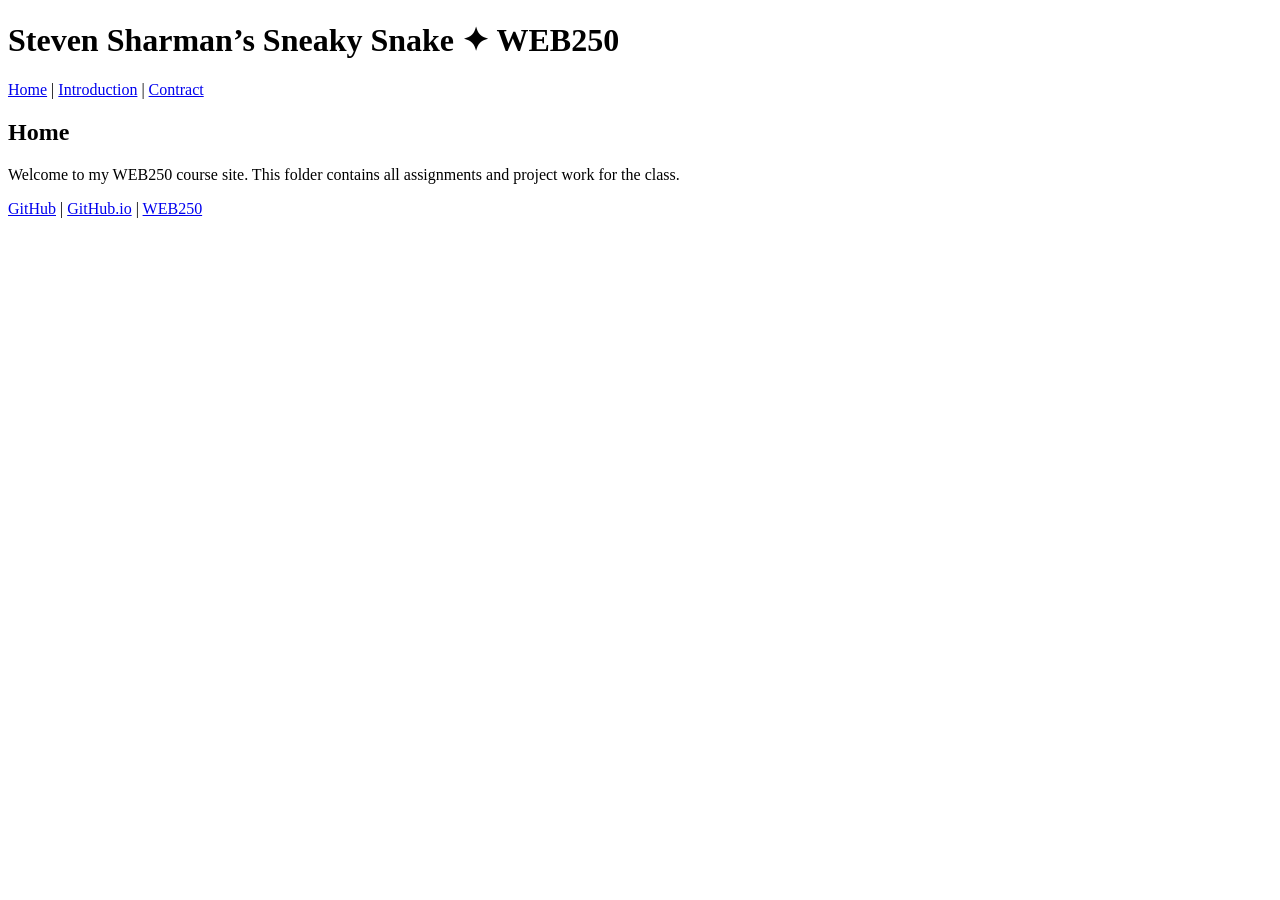
<file: WEB250/index.html>
<!DOCTYPE html>
<html>
<head>
    <meta charset="UTF-8">
    <title>Steven Sharman’s Sneaky Snake ✦ WEB250 ✦ Home</title>
</head>

<body>


       <div id="header"></div>

    <main>
        <h2>Home</h2>

        <p>
            Welcome to my WEB250 course site. This folder contains all assignments
            and project work for the class.
        </p>
    </main>

     <div id="footer"></div>
    <script src="js/components.js"></script>
</body>
</html>
</file>
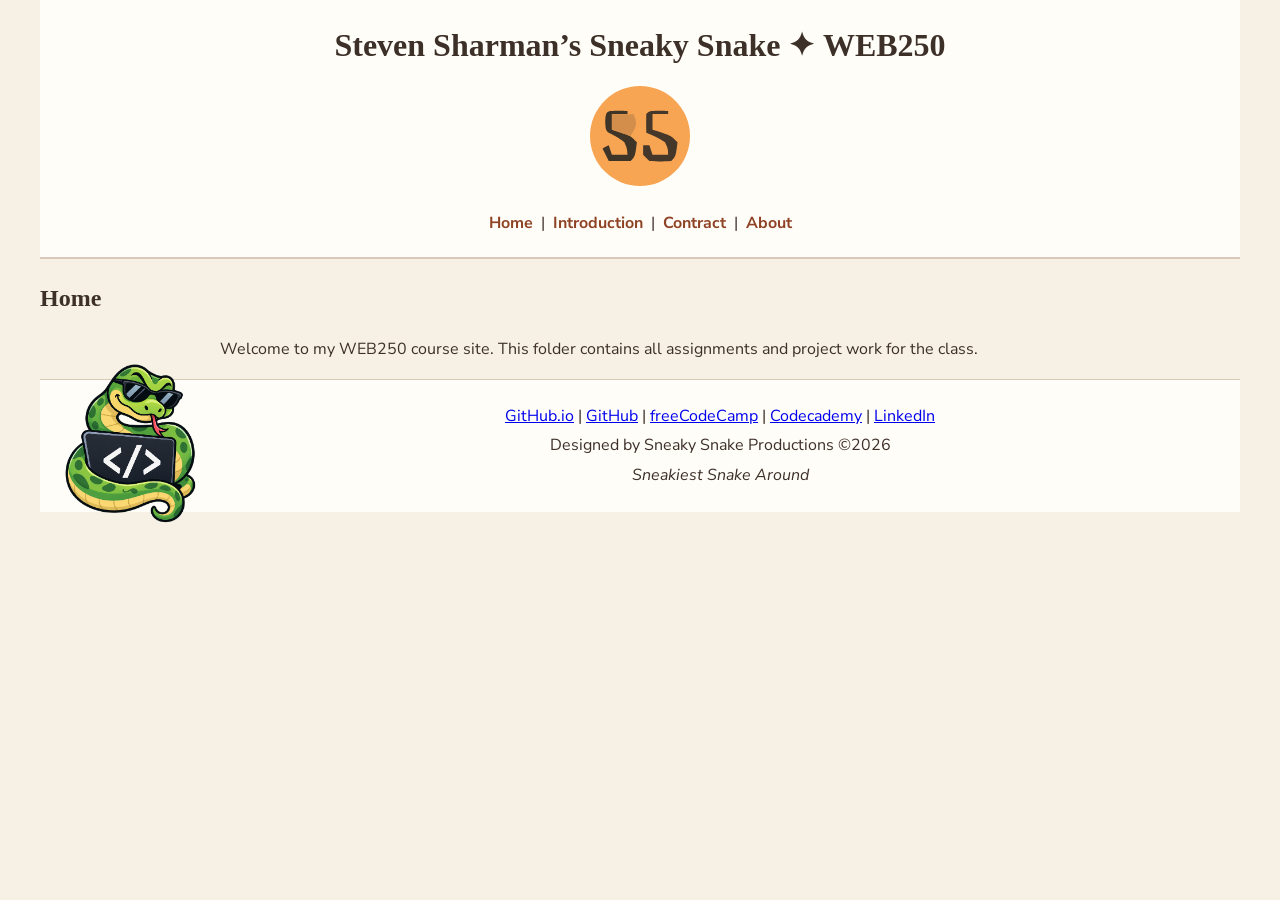
<file: web250/index.html>
<!DOCTYPE html>
<html lang="en">
<head>
    <meta charset="UTF-8">
    <meta name="viewport" content="width=device-width, initial-scale=1.0">

    <title>Steven Sharman’s Sneaky Snake ✦ WEB250 ✦ Home</title>

    <link rel="preconnect" href="https://fonts.googleapis.com">
    <link rel="preconnect" href="https://fonts.gstatic.com" crossorigin>
    <link href="https://fonts.googleapis.com/css2?family=Nunito+Sans:wght@400;500;600;700&display=swap" rel="stylesheet">

    <!-- Main stylesheet -->
    <link rel="stylesheet" href="styles/default.css">

    <!-- Favicon -->
    <link rel="icon" href="images/favicon.svg" type="image/svg+xml">

    <!-- Accumulus -->
    <script src="https://lint.page/kit/4d0fe3.js" crossorigin="anonymous"></script>
</head>

<body>

    <!-- This div and its header id load the shared header component so all course pages have consistent branding and navigation. -->
    <div id="header"></div>

    <main>
        <h2>Home</h2>

        <img src="images/sneaky-snake-code.png"
     alt="Sneaky Snake wrapped around a code icon"
     width="180"
     class="home-image">
        
        <p>
            Welcome to my WEB250 course site. This folder contains all assignments
            and project work for the class.
        </p>
    </main>

    <!-- This div and its footer id load the shared footer component so all course pages have consistent footer information. -->
    <div id="footer"></div>

    <!-- Shared page components -->
    <script src="scripts/components.js"></script>

    <!-- Vicunadator -->
    <script src="https://divonbriesen.github.io/teaching/tools/standards-check.js" defer></script>

</body>
</html>
</file>
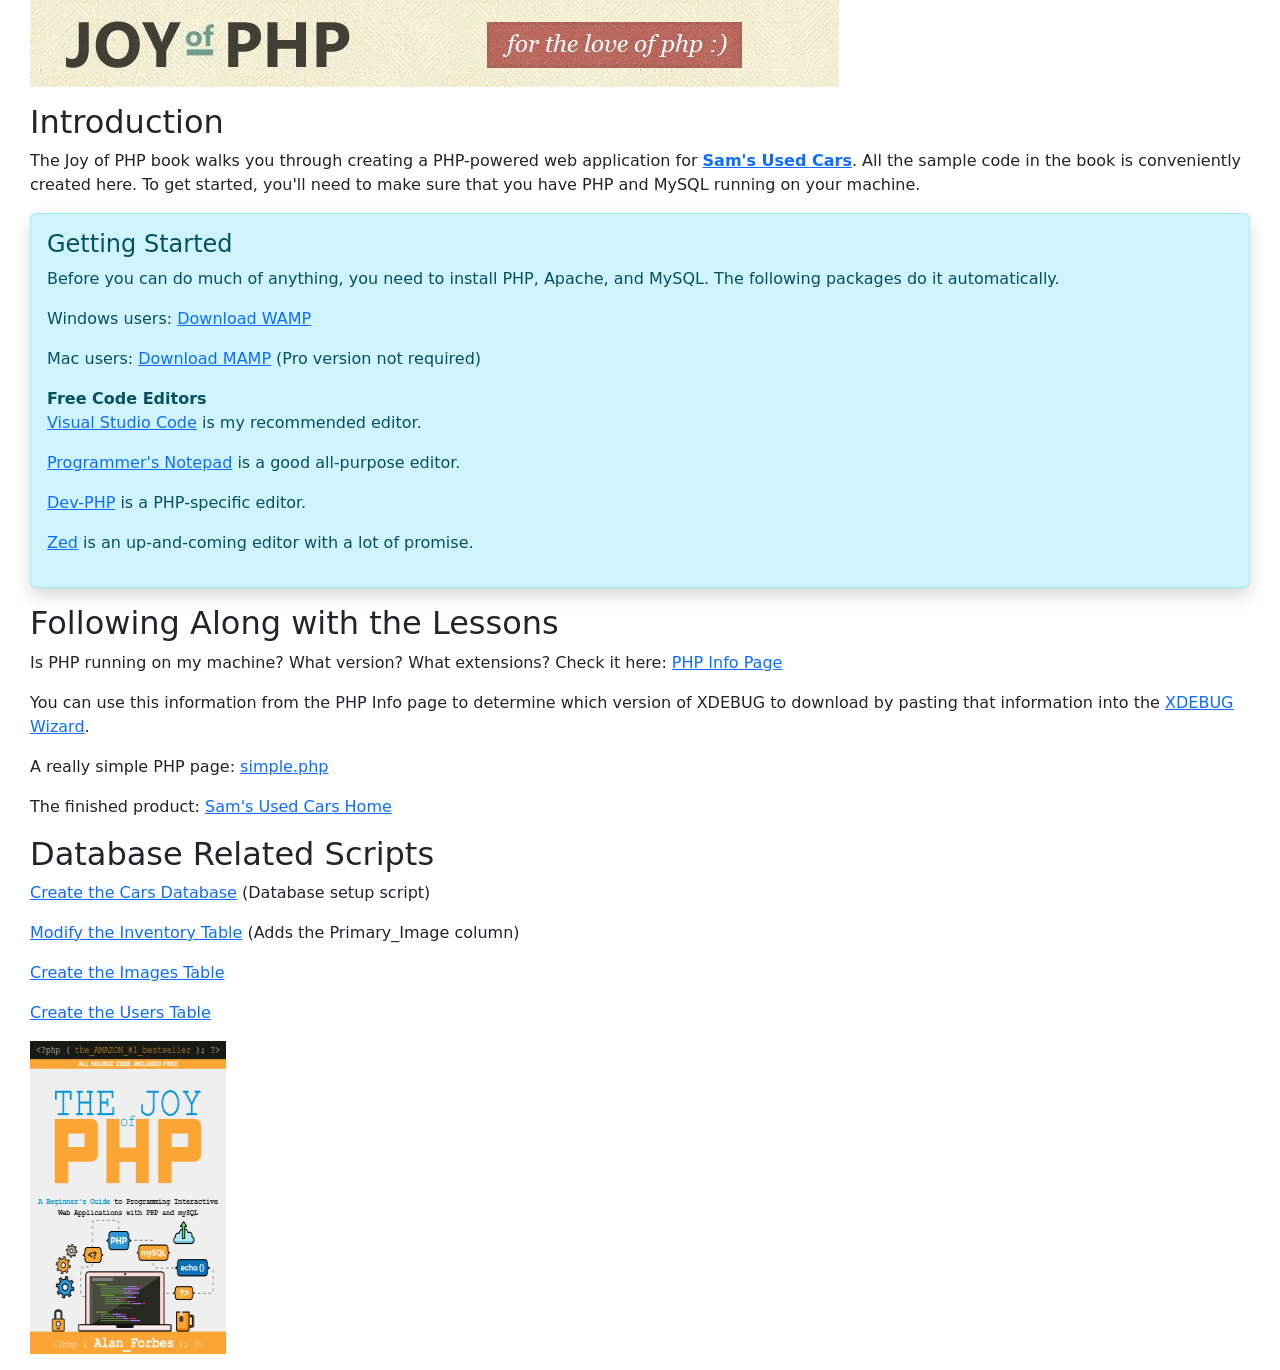
<file: web250/joyofphp/index.html>
<!DOCTYPE html>
<html lang="en">

<head>
    <meta charset="UTF-8">
    <meta name="viewport" content="width=device-width, initial-scale=1.0">

    <link rel="shortcut icon" href="favicon.ico">

    <link
        href="https://cdn.jsdelivr.net/npm/bootstrap@5.3.3/dist/css/bootstrap.min.css"
        rel="stylesheet"
        integrity="sha384-QWTKZyjpPEjISv5WaRU9OFeRpok6YctnYmDr5pNlyT2bRjXh0JMhjY6hW+ALEwIH"
        crossorigin="anonymous"
    >

    <script
        src="https://cdn.jsdelivr.net/npm/bootstrap@5.3.3/dist/js/bootstrap.bundle.min.js"
        integrity="sha384-YvpcrYf0tY3lHB60NNkmXc5s9fDVZLESaAA55NDzOxhy9GkcIdslK1eN7N6jIeHz"
        crossorigin="anonymous"
    ></script>

    <title>Welcome to the Joy of PHP</title>

    <style>
        body {
            padding-left: 30px;
            padding-right: 30px;
        }

        .auto-style1 {
            border: 1px solid;
            background-color: #C0C0C0;
        }

        .book-logo {
            max-width: 100%;
            height: auto;
        }
    </style>
</head>

<body>

<p>
    <a href="https://www.amazon.com/Joy-PHP-Programming-Interactive-Applications-ebook/dp/B00BALXN70/">
        <img class="book-logo"
             src="joy_logo.jpg"
             alt="The Joy of PHP"
             width="809"
             height="87">
    </a>
</p>

<h2>Introduction</h2>

<p>
    The Joy of PHP book walks you through creating a PHP-powered web
    application for <strong><a href="samsusedcars.php">Sam's Used Cars</a></strong>.
    All the sample code in the book is conveniently created here.
    To get started, you'll need to make sure that you have PHP and
    MySQL running on your machine.
</p>

<div class="alert alert-info shadow rounded">

    <h4 class="alert-heading">Getting Started</h4>

    <p>
        Before you can do much of anything, you need to install PHP,
        Apache, and MySQL. The following packages do it automatically.
    </p>

    <p>
        Windows users:
        <a href="https://www.wampserver.com/en/">Download WAMP</a>
    </p>

    <p>
        Mac users:
        <a href="https://www.mamp.info/en/">Download MAMP</a>
        (Pro version not required)
    </p>

    <strong>Free Code Editors</strong>

    <p>
        <a href="https://code.visualstudio.com/">Visual Studio Code</a>
        is my recommended editor.
    </p>

    <p>
        <a href="http://www.pnotepad.org/">Programmer's Notepad</a>
        is a good all-purpose editor.
    </p>

    <p>
        <a href="http://devphp.sourceforge.net/">Dev-PHP</a>
        is a PHP-specific editor.
    </p>

    <p>
        <a href="https://zed.dev/">Zed</a>
        is an up-and-coming editor with a lot of promise.
    </p>

</div>

<h2>Following Along with the Lessons</h2>

<p>
    Is PHP running on my machine? What version? What extensions?
    Check it here:
    <a href="info.php" target="_blank">PHP Info Page</a>
</p>

<p>
    You can use this information from the PHP Info page to determine
    which version of XDEBUG to download by pasting that information
    into the <a href="https://xdebug.org/wizard">XDEBUG Wizard</a>.
</p>

<p>
    A really simple PHP page:
    <a href="simple.php">simple.php</a>
</p>

<p>
    The finished product:
    <a href="samsusedcars.php">Sam's Used Cars Home</a>
</p>

<h2>Database Related Scripts</h2>

<p>
    <a href="CreateDB.php">Create the Cars Database</a>
    (Database setup script)
</p>

<p>
    <a href="ModifyDB.php">Modify the Inventory Table</a>
    (Adds the Primary_Image column)
</p>

<p>
    <a href="CreateImagesTable.php">Create the Images Table</a>
</p>

<p>
    <a href="CreateUsersTable.php">Create the Users Table</a>
</p>

<p>
    <a href="https://www.amazon.com/Joy-PHP-Programming-Interactive-Applications-ebook/dp/B00BALXN70/">
        <img src="smallcover.jpg"
             alt="Joy of PHP book cover"
             width="196"
             height="313">
    </a>
</p>

<?php include 'footer.php'; ?>

</body>
</html>
</file>
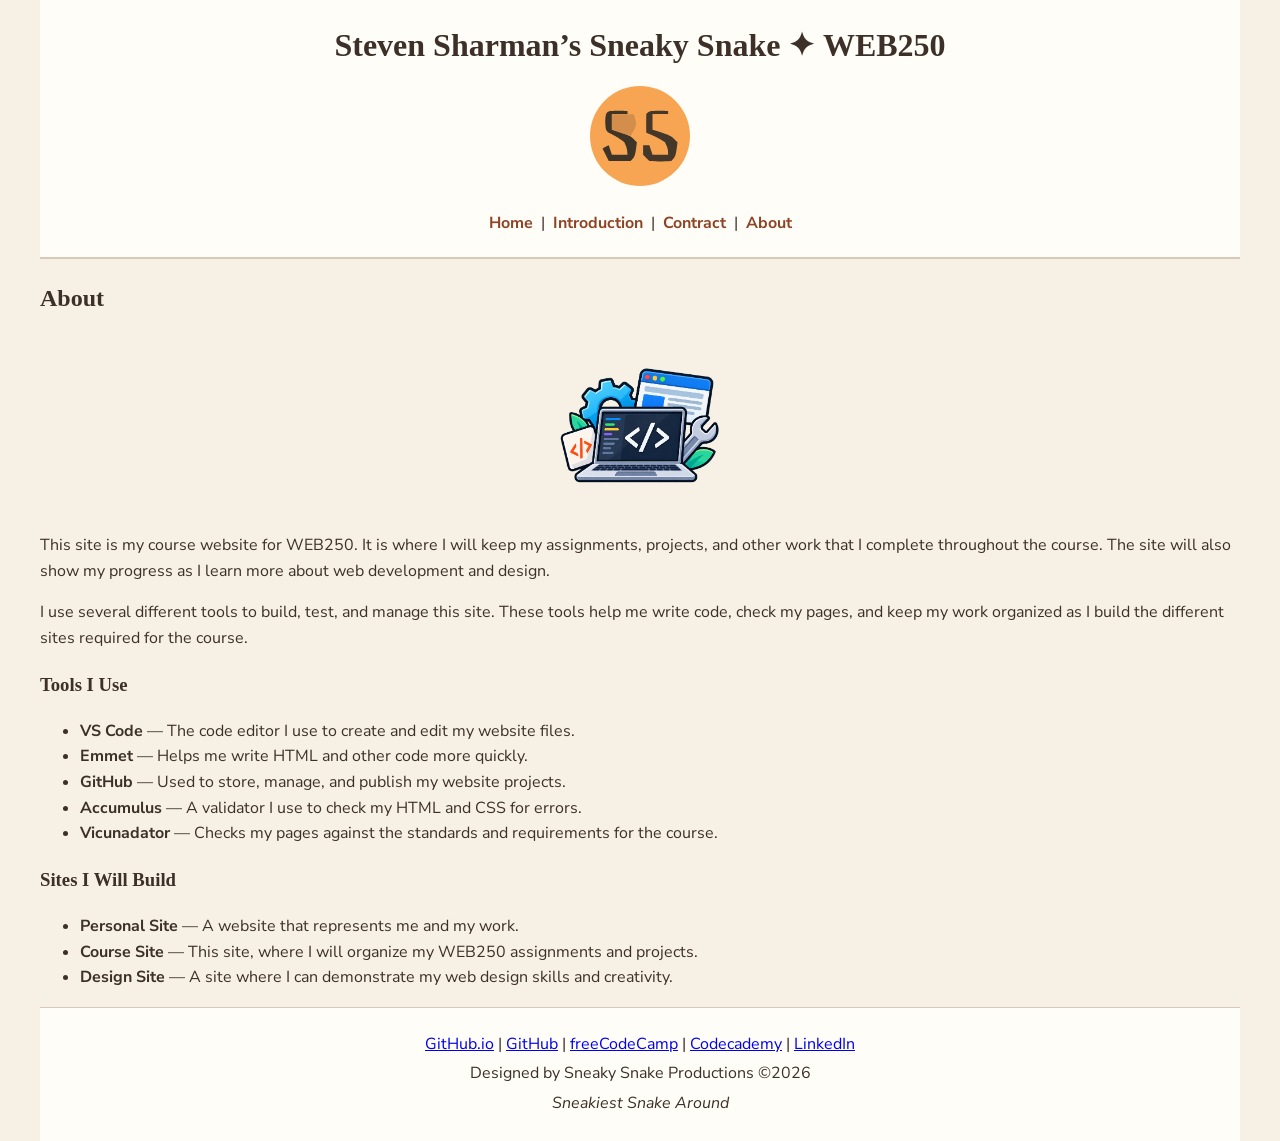
<file: web250/about.html>
<!DOCTYPE html>
<html lang="en">
<head>
    <meta charset="UTF-8">
    <meta name="viewport" content="width=device-width, initial-scale=1.0">

    <title>Steven Sharman’s Sneaky Snake ✦ WEB250 ✦ About</title>

    <link rel="preconnect" href="https://fonts.googleapis.com">
    <link rel="preconnect" href="https://fonts.gstatic.com" crossorigin>
    <link href="https://fonts.googleapis.com/css2?family=Nunito+Sans:wght@400;500;600;700&display=swap" rel="stylesheet">

    <!-- Main stylesheet -->
    <link rel="stylesheet" href="styles/default.css">

    <!-- Favicon -->
    <link rel="icon" href="images/favicon.svg" type="image/svg+xml">

    <!-- Accumulus -->
    <script src="https://lint.page/kit/4d0fe3.js" crossorigin="anonymous"></script>
</head>

<body>

    <!-- This div uses the header ID to load the shared navigation component. -->
    <div id="header"></div>

    <main>
        <h2>About</h2>

        <img src="images/web-dev-tools.png"
     alt="Web development tools illustration"
     width="180"
     class="about-image">

        <p>
            This site is my course website for WEB250. It is where I will keep
            my assignments, projects, and other work that I complete throughout
            the course. The site will also show my progress as I learn more
            about web development and design.
        </p>

        <p>
            I use several different tools to build, test, and manage this site.
            These tools help me write code, check my pages, and keep my work
            organized as I build the different sites required for the course.
        </p>

        <h3>Tools I Use</h3>

        <ul>
            <li><strong>VS Code</strong> — The code editor I use to create and edit my website files.</li>
            <li><strong>Emmet</strong> — Helps me write HTML and other code more quickly.</li>
            <li><strong>GitHub</strong> — Used to store, manage, and publish my website projects.</li>
            <li><strong>Accumulus</strong> — A validator I use to check my HTML and CSS for errors.</li>
            <li><strong>Vicunadator</strong> — Checks my pages against the standards and requirements for the course.</li>
        </ul>

        <h3>Sites I Will Build</h3>

        <ul>
            <li><strong>Personal Site</strong> — A website that represents me and my work.</li>
            <li><strong>Course Site</strong> — This site, where I will organize my WEB250 assignments and projects.</li>
            <li><strong>Design Site</strong> — A site where I can demonstrate my web design skills and creativity.</li>
        </ul>
    </main>

    <!-- This div uses the footer ID to load the shared footer component. -->
    <div id="footer"></div>

    <!-- Shared page components -->
    <script src="scripts/components.js"></script>

    <!-- Vicunadator -->
    <script src="https://divonbriesen.github.io/teaching/tools/standards-check.js" defer></script>

</body>
</html>
</file>
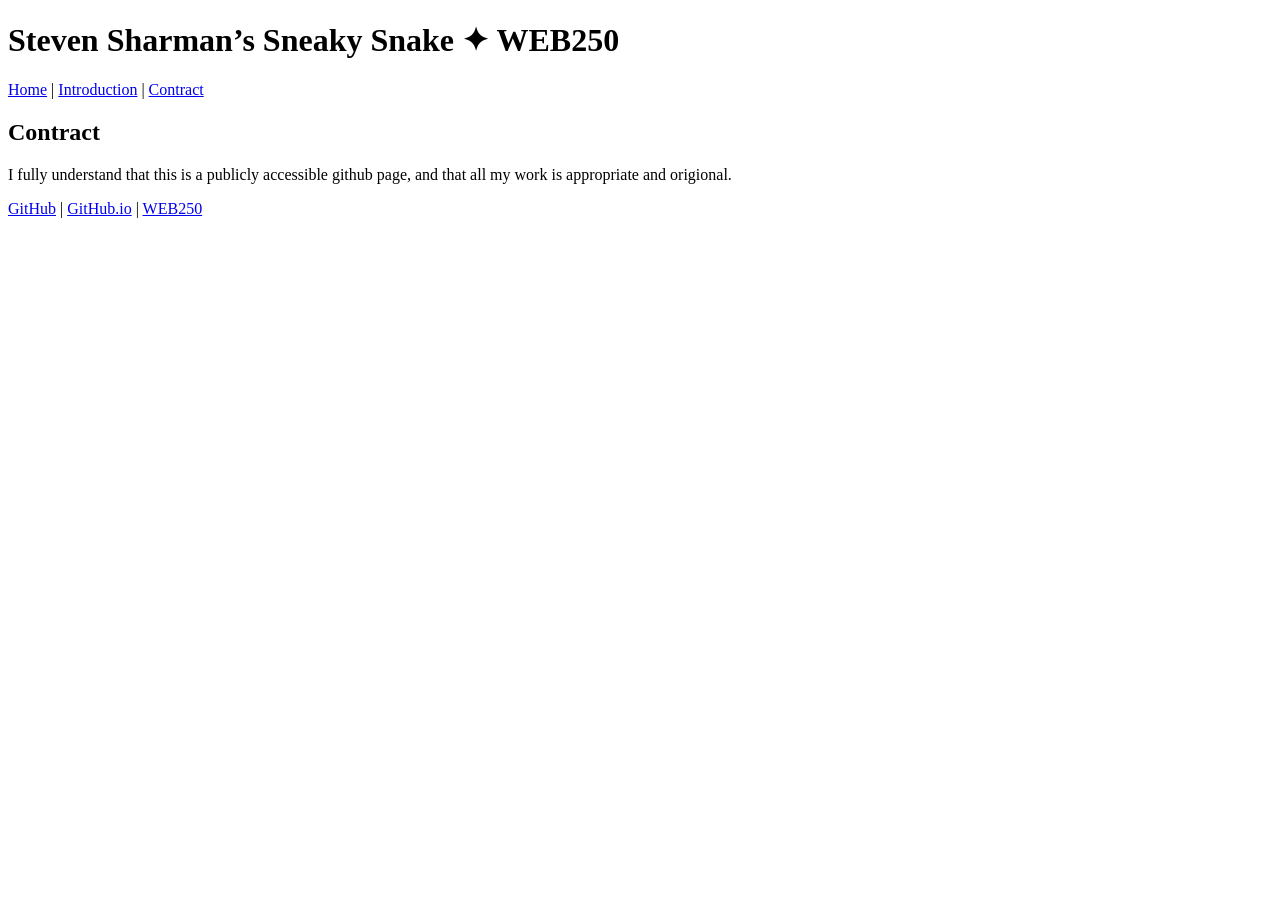
<file: WEB250/contract.html>
<!DOCTYPE html>
<html>
<head>
    <meta charset="UTF-8">
    <title>Steven Sharman’s Sneaky Snake ✦ WEB250 ✦ Contract</title>
</head>

<body>
    <div id="header"></div>

    <main>
        <h2>Contract</h2>

        <p>
            I fully understand that this is a publicly accessible github page, and that all my work is appropriate and origional.
        </p>
    </main>

     <div id="footer"></div>
    <script src="js/components.js"></script>
</body>
</html>
</file>
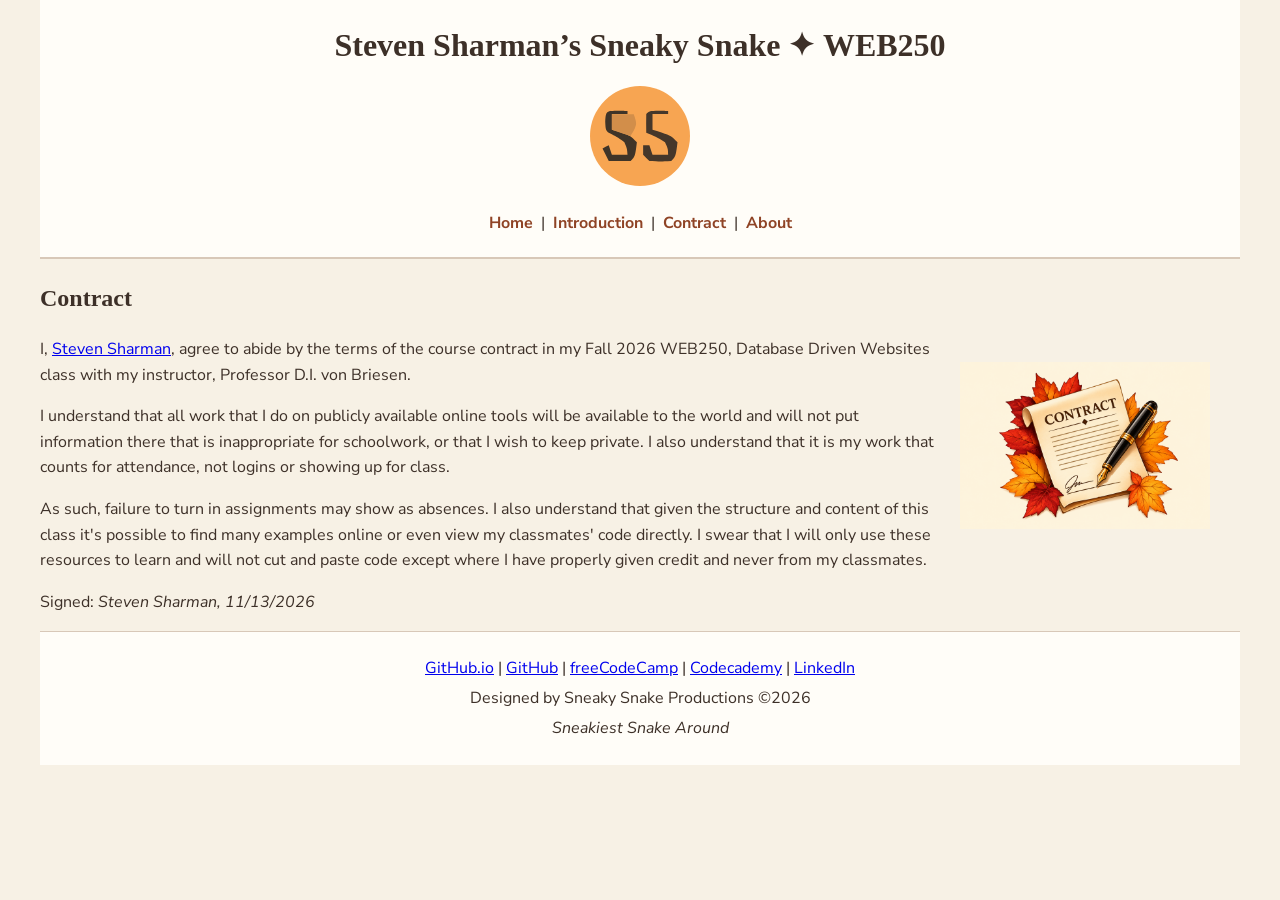
<file: web250/contract.html>
<!DOCTYPE html>
<html lang="en">
<head>
    <meta charset="UTF-8">
    <meta name="viewport" content="width=device-width, initial-scale=1.0">

    <title>Steven Sharman’s Sneaky Snake ✦ WEB250 ✦ Contract</title>

    <link rel="preconnect" href="https://fonts.googleapis.com">
    <link rel="preconnect" href="https://fonts.gstatic.com" crossorigin>
    <link href="https://fonts.googleapis.com/css2?family=Nunito+Sans:wght@400;500;600;700&display=swap" rel="stylesheet">

    <!-- Main stylesheet -->
    <link rel="stylesheet" href="styles/default.css">

    <!-- Favicon -->
    <link rel="icon" href="images/favicon.svg" type="image/svg+xml">

    <!-- Accumulus -->
    <script src="https://lint.page/kit/4d0fe3.js" crossorigin="anonymous"></script>
</head>

<body>

    <!-- This div uses the header ID to load the shared navigation component. -->
    <div id="header"></div>

    <main>
        <h2>Contract</h2>
        
        <img src="images/contract-image.png"
     alt="Contract document"
     class="contract-image">
       

        <p>
            I, <a href="introduction.html">Steven Sharman</a>, agree to abide by the terms of the course contract in my Fall 2026 WEB250, Database Driven Websites class with my instructor, Professor D.I. von Briesen.
        </p>

        <p>
            I understand that all work that I do on publicly available online tools will be available to the world and will not put information there that is inappropriate for schoolwork, or that I wish to keep private. I also understand that it is my work that counts for attendance, not logins or showing up for class.
        </p>

        <p>
            As such, failure to turn in assignments may show as absences. I also understand that given the structure and content of this class it's possible to find many examples online or even view my classmates' code directly. I swear that I will only use these resources to learn and will not cut and paste code except where I have properly given credit and never from my classmates.
        </p>

       <p>Signed: <em>Steven Sharman, 11/13/2026</em></p>
    </main>

    <!-- This div uses the footer ID to load the shared footer component. -->
    <div id="footer"></div>

    <!-- Shared page components -->
    <script src="scripts/components.js"></script>

    <!-- Vicunadator -->
    <script src="https://divonbriesen.github.io/teaching/tools/standards-check.js" defer></script>

</body>
</html>
</file>
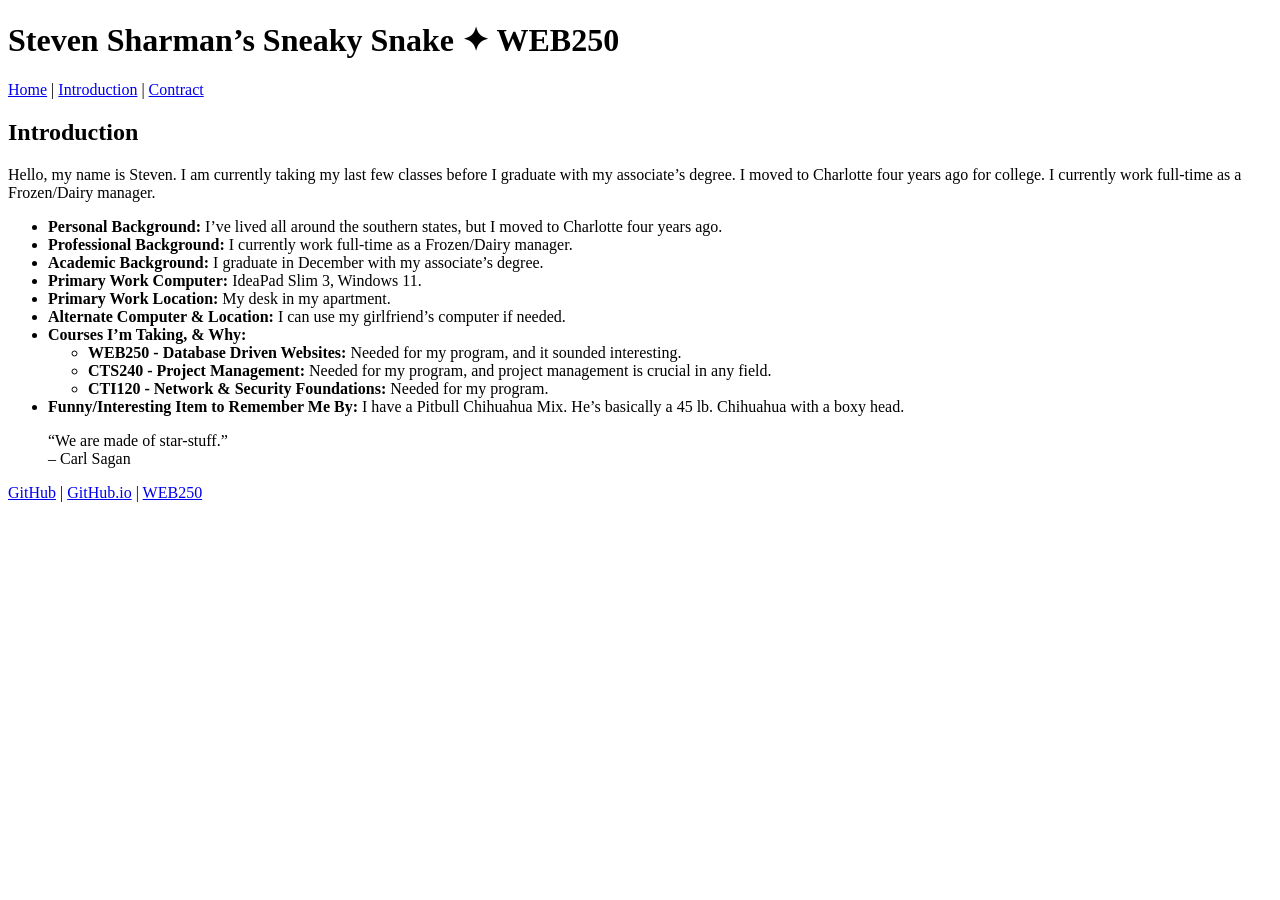
<file: WEB250/introduction.html>
<!DOCTYPE html>
<html>
<head>
    <meta charset="UTF-8">
    <title>Steven Sharman’s Sneaky Snake ✦ WEB250 ✦ Introduction</title>
</head>

<body>
     <div id="header"></div>


    <main>
        <h2>Introduction</h2>

        <p>
            Hello, my name is Steven. I am currently taking my last few classes
            before I graduate with my associate’s degree. I moved to Charlotte
            four years ago for college. I currently work full-time as a
            Frozen/Dairy manager.
        </p>

        <ul>
            <li>
                <strong>Personal Background:</strong>
                I’ve lived all around the southern states, but I moved to
                Charlotte four years ago.
            </li>

            <li>
                <strong>Professional Background:</strong>
                I currently work full-time as a Frozen/Dairy manager.
            </li>

            <li>
                <strong>Academic Background:</strong>
                I graduate in December with my associate’s degree.
            </li>

            <li>
                <strong>Primary Work Computer:</strong>
                IdeaPad Slim 3, Windows 11.
            </li>

            <li>
                <strong>Primary Work Location:</strong>
                My desk in my apartment.
            </li>

            <li>
                <strong>Alternate Computer &amp; Location:</strong>
                I can use my girlfriend’s computer if needed.
            </li>

            <li>
                <strong>Courses I’m Taking, &amp; Why:</strong>
                <ul>
                    <li>
                        <strong>WEB250 - Database Driven Websites:</strong>
                        Needed for my program, and it sounded interesting.
                    </li>

                    <li>
                        <strong>CTS240 - Project Management:</strong>
                        Needed for my program, and project management is
                        crucial in any field.
                    </li>

                    <li>
                        <strong>CTI120 - Network &amp; Security Foundations:</strong>
                        Needed for my program.
                    </li>
                </ul>
            </li>

            <li>
                <strong>Funny/Interesting Item to Remember Me By:</strong>
                I have a Pitbull Chihuahua Mix. He’s basically a 45 lb.
                Chihuahua with a boxy head.
            </li>
        </ul>

        <blockquote>
            “We are made of star-stuff.”
            <br>
            – Carl Sagan
        </blockquote>
    </main>

    <div id="footer"></div>
    <script src="js/components.js"></script>
</body>
</html>
</file>
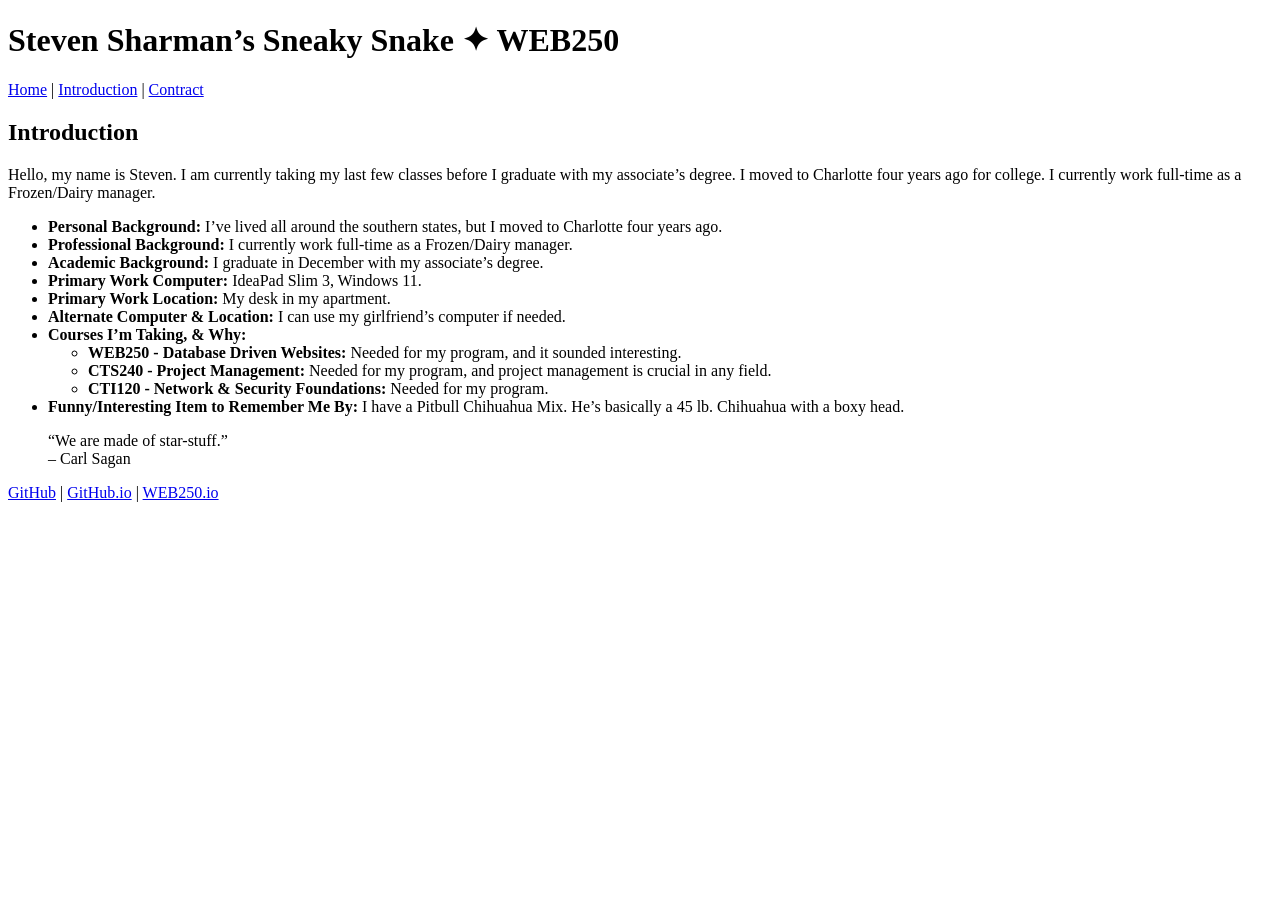
<file: WEB250/Introduction.html>
<!DOCTYPE html>
<html>
<head>
    <meta charset="UTF-8">
    <title>Steven Sharman’s Sneaky Snake ✦ WEB250 ✦ Introduction</title>
</head>

<body>
    <header>
        <h1>Steven Sharman’s Sneaky Snake ✦ WEB250</h1>

        <nav>
            <a href="index.html">Home</a> |
            <a href="introduction.html">Introduction</a> |
            <a href="contract.html">Contract</a>
        </nav>
    </header>

    <main>
        <h2>Introduction</h2>

        <p>
            Hello, my name is Steven. I am currently taking my last few classes
            before I graduate with my associate’s degree. I moved to Charlotte
            four years ago for college. I currently work full-time as a
            Frozen/Dairy manager.
        </p>

        <ul>
            <li>
                <strong>Personal Background:</strong>
                I’ve lived all around the southern states, but I moved to
                Charlotte four years ago.
            </li>

            <li>
                <strong>Professional Background:</strong>
                I currently work full-time as a Frozen/Dairy manager.
            </li>

            <li>
                <strong>Academic Background:</strong>
                I graduate in December with my associate’s degree.
            </li>

            <li>
                <strong>Primary Work Computer:</strong>
                IdeaPad Slim 3, Windows 11.
            </li>

            <li>
                <strong>Primary Work Location:</strong>
                My desk in my apartment.
            </li>

            <li>
                <strong>Alternate Computer &amp; Location:</strong>
                I can use my girlfriend’s computer if needed.
            </li>

            <li>
                <strong>Courses I’m Taking, &amp; Why:</strong>
                <ul>
                    <li>
                        <strong>WEB250 - Database Driven Websites:</strong>
                        Needed for my program, and it sounded interesting.
                    </li>

                    <li>
                        <strong>CTS240 - Project Management:</strong>
                        Needed for my program, and project management is
                        crucial in any field.
                    </li>

                    <li>
                        <strong>CTI120 - Network &amp; Security Foundations:</strong>
                        Needed for my program.
                    </li>
                </ul>
            </li>

            <li>
                <strong>Funny/Interesting Item to Remember Me By:</strong>
                I have a Pitbull Chihuahua Mix. He’s basically a 45 lb.
                Chihuahua with a boxy head.
            </li>
        </ul>

        <blockquote>
            “We are made of star-stuff.”
            <br>
            – Carl Sagan
        </blockquote>
    </main>

    <footer>
        <p>
            <a href="https://github.com/stevensharman1">GitHub</a> |
            <a href="https://stevensharman1.github.io">GitHub.io</a> |
            <a href="https://stevensharman1.github.io/WEB250">WEB250.io</a>
        </p>
    </footer>
</body>
</html>
</file>
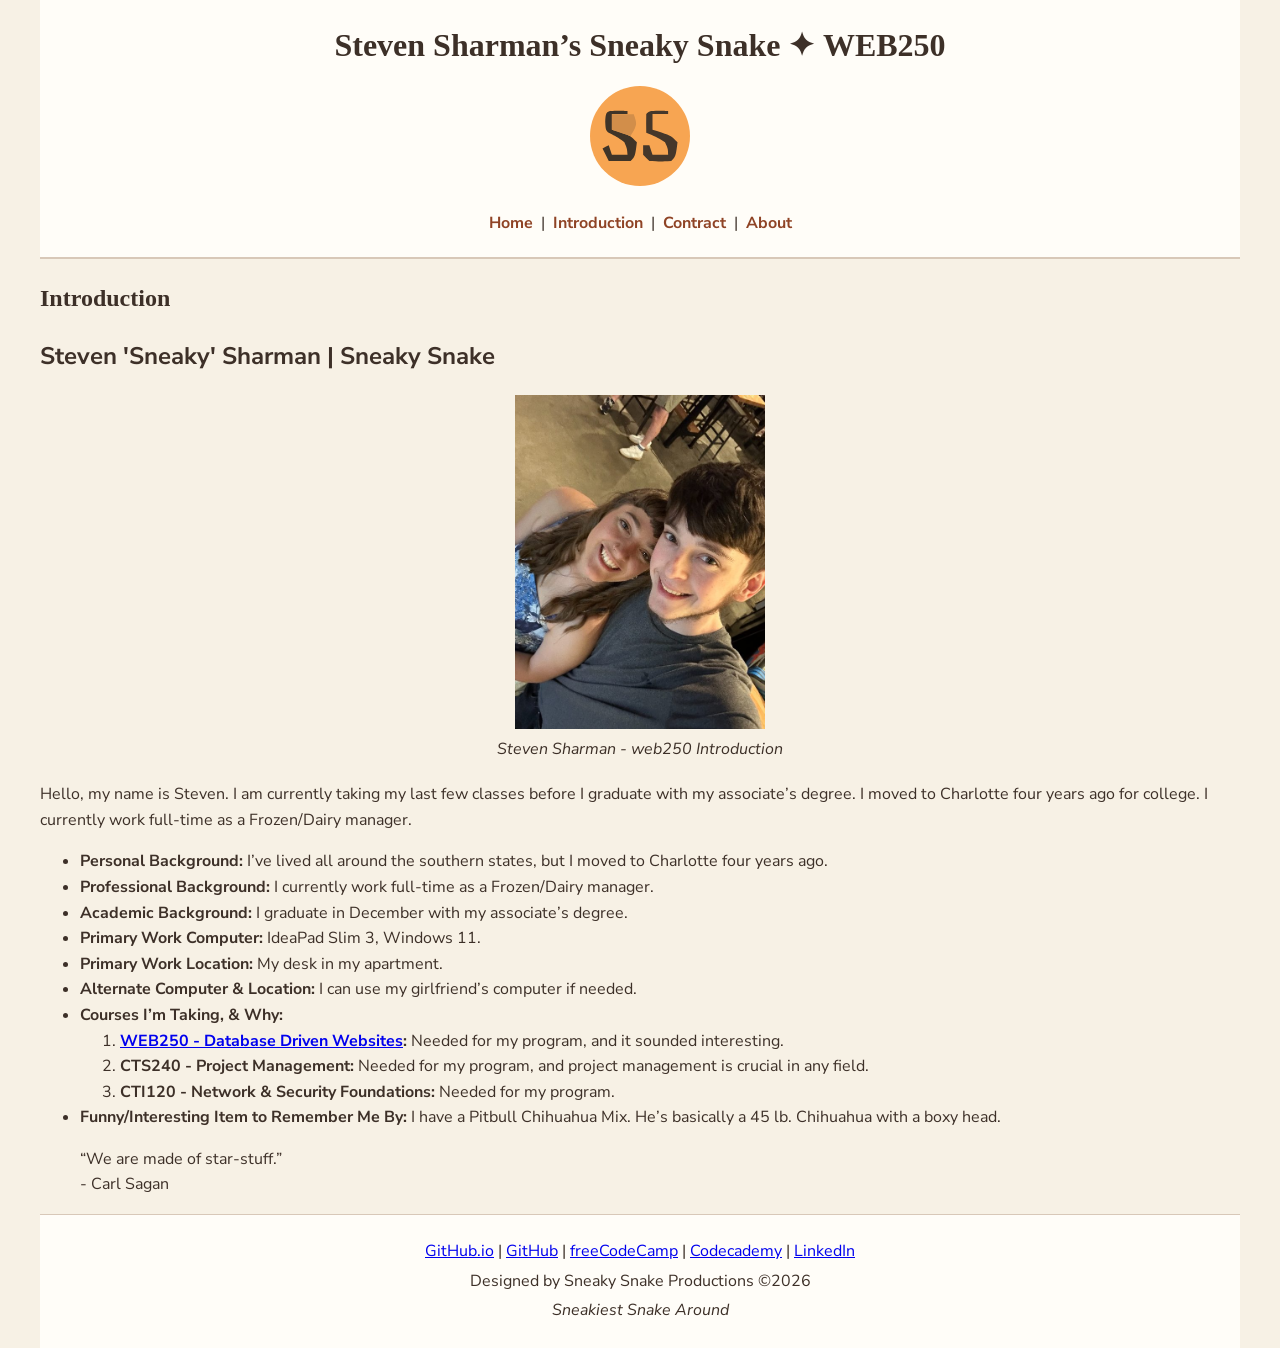
<file: web250/introduction.html>
<!DOCTYPE html>
<html lang="en">
<head>
    <meta charset="UTF-8">
    <meta name="viewport" content="width=device-width, initial-scale=1.0">

    <title>Steven Sharman’s Sneaky Snake ✦ WEB250 ✦ Introduction</title>

    <link rel="preconnect" href="https://fonts.googleapis.com">
    <link rel="preconnect" href="https://fonts.gstatic.com" crossorigin>

    <link href="https://fonts.googleapis.com/css2?family=Nunito+Sans:wght@400;500;600;700&display=swap" rel="stylesheet">

    <!-- Main stylesheet -->
    <link rel="stylesheet" href="styles/default.css">

    <!-- Favicon -->
    <link rel="icon" href="images/favicon.svg" type="image/svg+xml">

    <!-- Accumulus -->
    <script src="https://lint.page/kit/4d0fe3.js" crossorigin="anonymous"></script>
</head>

<body>

<!-- Div used as a placeholder for JavaScript to load the shared header component. -->    
    <div id="header"></div>

    <main>
        <h2>Introduction</h2>
    <h6>Steven 'Sneaky' Sharman | Sneaky Snake</h6>
        

        <figure>
            <img src="images/steven_595x793.jpg" alt="With my girlfriend">
            <figcaption>Steven Sharman - web250 Introduction</figcaption>
        </figure>

        <p>
            Hello, my name is Steven. I am currently taking my last few classes
            before I graduate with my associate’s degree. I moved to Charlotte
            four years ago for college. I currently work full-time as a
            Frozen/Dairy manager.
        </p>

        <ul>
            <li>
                <strong>Personal Background:</strong>
                I’ve lived all around the southern states, but I moved to
                Charlotte four years ago.
            </li>

            <li>
                <strong>Professional Background:</strong>
                I currently work full-time as a Frozen/Dairy manager.
            </li>

            <li>
                <strong>Academic Background:</strong>
                I graduate in December with my associate’s degree.
            </li>

            <li>
                <strong>Primary Work Computer:</strong>
                IdeaPad Slim 3, Windows 11.
            </li>

            <li>
                <strong>Primary Work Location:</strong>
                My desk in my apartment.
            </li>

            <li>
                <strong>Alternate Computer &amp; Location:</strong>
                I can use my girlfriend’s computer if needed.
            </li>

            <li>
                <strong>Courses I’m Taking, &amp; Why:</strong>
                <ol>
                    <li>
                        <strong>
                <a href="contract.html">WEB250 - Database Driven Websites</a>:
                        </strong>
                        Needed for my program, and it sounded interesting.
                    </li>

                    <li>
                        <strong>CTS240 - Project Management:</strong>
                        Needed for my program, and project management is
                        crucial in any field.
                    </li>

                    <li>
                        <strong>CTI120 - Network &amp; Security Foundations:</strong>
                        Needed for my program.
                    </li>
                </ol>
            </li>

            <li>
                <strong>Funny/Interesting Item to Remember Me By:</strong>
                I have a Pitbull Chihuahua Mix. He’s basically a 45 lb.
                Chihuahua with a boxy head.
            </li>
        </ul>

        <blockquote>
            “We are made of star-stuff.”
            <br>
            - Carl Sagan
        </blockquote>
    </main>

   <!-- Div used as a placeholder for JavaScript to load the shared footer component. -->
    <div id="footer"></div>

    <!-- Shared page components -->
    <script src="scripts/components.js"></script>

    <!-- Vicunadator -->
    <script src="https://divonbriesen.github.io/teaching/tools/standards-check.js" defer></script>

</body>
</html>
</file>
<file: web250/styles/default.css>
/* WEB250 Minimalist Fall Theme */

* {
    box-sizing: border-box;
}

body {
    margin: 0;
    background-color: #F7F1E5;
    color: #3D3028;
    font-family: "Nunito Sans", Arial, sans-serif;
    line-height: 1.6;
}

header,
main,
footer {
    max-width: 1200px;
    margin: 0 auto;
}

/* Header */

header {
    background-color: #FFFDF8;
    border-bottom: 2px solid #D8C8B8;
    padding: 20px;
    text-align: center;
}

/* Headings */

h1 {
    margin: 0;
    color: #3D3028;
    font-family: Georgia, serif;
}

h2,
h3 {
    font-family: Georgia, serif;
}

/* Navigation */

nav {
    padding-top: 10px;
    text-align: center;
}

nav a {
    color: #8F4325;
    text-decoration: none;
    font-weight: bold;
    margin: 0 4px;
}
nav a:hover {
    color: #B65C32;
}

/* Introduction Display Name */

h6 {
    font-size: 1.5rem;
    white-space: nowrap;
    margin: 10px 0;
}



/* Introduction Profile Photo */

main figure {
    display: flex;
    flex-direction: column;
    align-items: center;
    justify-content: center;
    margin: 20px auto;
    text-align: center;
}

main figure img {
    display: block;
    width: 250px;
    max-width: 100%;
    height: auto;
    margin: 0 auto;
}

main figure figcaption {
    margin-top: 8px;
    text-align: center;
    font-style: italic;
}

/* The site-logo class keeps the shared header logo circular and centered. */

.site-logo {
    width: 100px;
    height: 100px;
    display: block;
    margin: 15px auto;
    border-radius: 50%;
}

/* Footer */

footer {
    background-color: #FFFDF8;
    border-top: 1px solid #D8C8B8;
    padding: 20px;
    text-align: center;
}

footer p {
    margin: 0.25rem 0;
}

/* Responsive Layout */

@media screen and (max-width: 700px) {
    body {
        padding: 12px;
    }

    nav a {
        display: inline-block;
        margin: 5px;
    }
}

.hero-image {
    display: block;
    width: 40%;
    max-width: 300px;
    height: auto;
    margin: 1rem auto;
    border-radius: 8px;
}

/* Contract image sizing and positioning */

.contract-image {
    display: block;
    float: right;
    width: 250px;
    max-width: 100%;
    height: auto;
    margin: 25px 30px 30px 20px;
}

.about-image {
    display: block;
    margin: 1rem auto;
}
.home-image {
    display: block;
    margin: 1rem auto;
    float: left;
}
</file>
